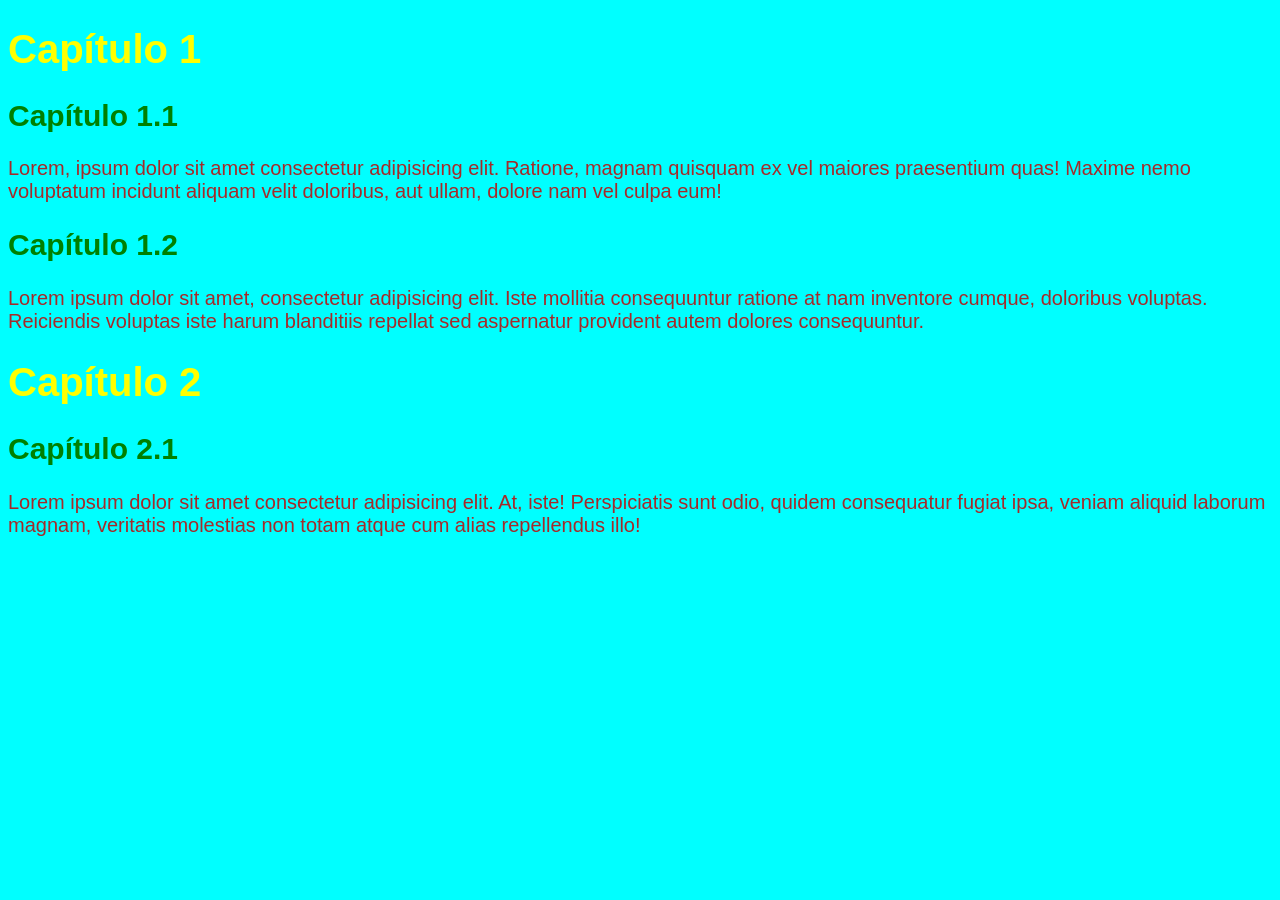
<file: Aula do dia 14092026/index.html>
<!DOCTYPE html>
<html lang="pt-br">
<head>
    <meta charset="UTF-8">
    <meta name="viewport" content="width=device-width, initial-scale=1.0">
    <title>Document</title>
</head>
<body style="background-color: aqua; font-family: 'Lucida Sans', 'Lucida Sans Regular', 'Lucida Grande', 'Lucida Sans Unicode', Geneva, Verdana, sans-serif; font-size: 20px;">
    <h1 style="color: yellow;">Capítulo 1</h1>
    <h2 style="color: green;">Capítulo 1.1</h2>
    <p style="color: brown;">Lorem, ipsum dolor sit amet consectetur adipisicing elit. Ratione, magnam quisquam ex vel maiores praesentium quas! Maxime nemo voluptatum incidunt aliquam velit doloribus, aut ullam, dolore nam vel culpa eum!</p>

    <h2 style="color: green;">Capítulo 1.2</h2>
    <p style="color: brown;">Lorem ipsum dolor sit amet, consectetur adipisicing elit. Iste mollitia consequuntur ratione at nam inventore cumque, doloribus voluptas. Reiciendis voluptas iste harum blanditiis repellat sed aspernatur provident autem dolores consequuntur.</p>

    <h1 style="color: yellow;">Capítulo 2</h1>
    <h2 style="color: green;">Capítulo 2.1</h2>
    <p style="color: brown;">Lorem ipsum dolor sit amet consectetur adipisicing elit. At, iste! Perspiciatis sunt odio, quidem consequatur fugiat ipsa, veniam aliquid laborum magnam, veritatis molestias non totam atque cum alias repellendus illo!</p>
</body>
</html>
</file>
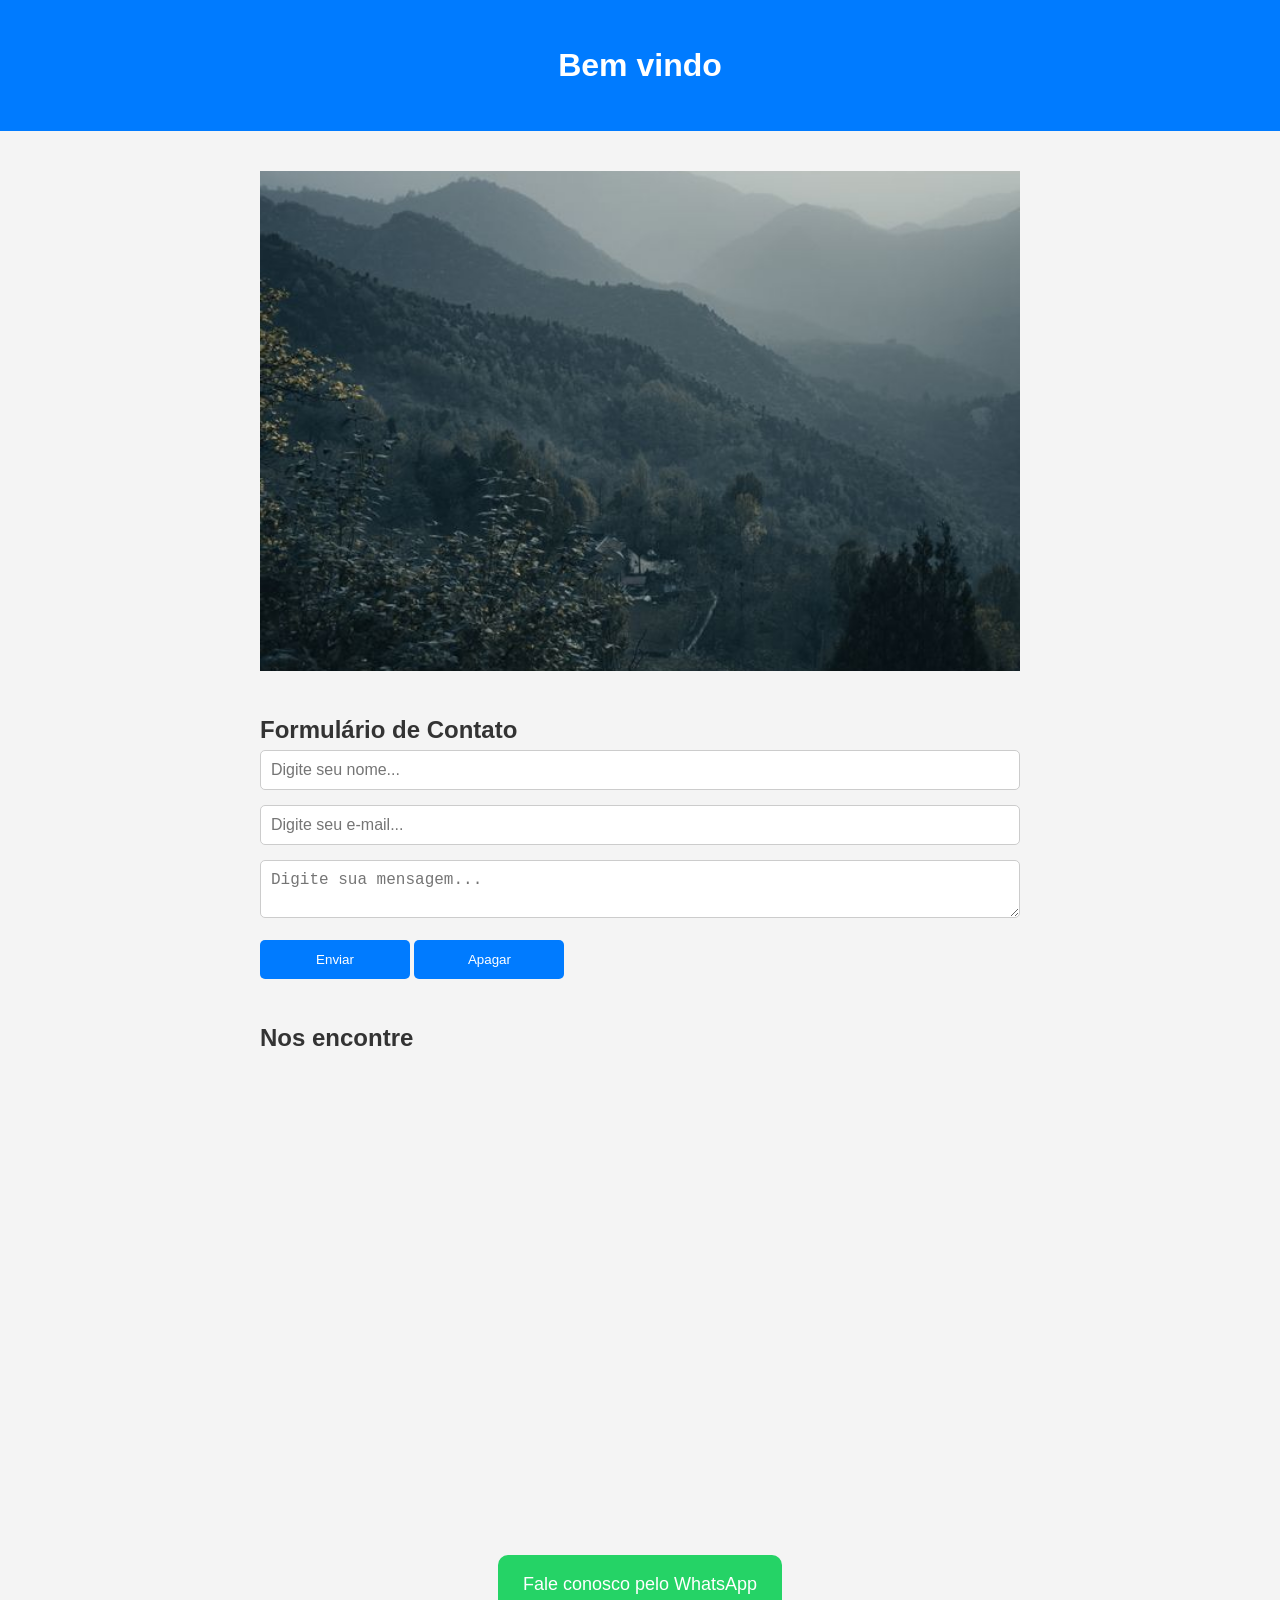
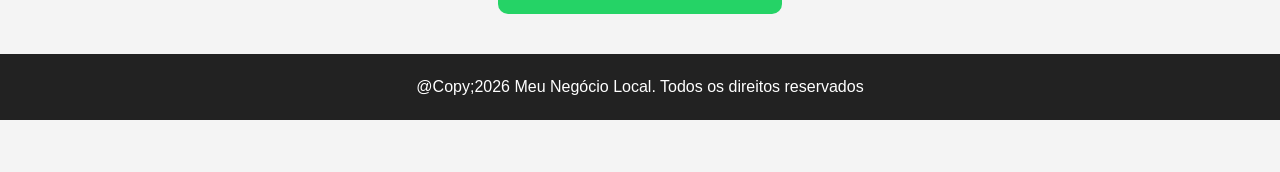
<file: Aula do dia 28092026/index.html>
<!DOCTYPE html>
<html lang="pt-br">
<head>
    <meta charset="UTF-8">
    <meta name="viewport" content="width=device-width, initial-scale=1.0">
    <title>Carrossel</title>
    <link rel="stylesheet" href="style.css">
</head>
<body>
    <header>
        <h1>Bem vindo</h1>
        <p></p>
    </header>
    <section class="carrossel">
        <img src="img/img1.jpg" alt="" class="slide active">
        <img src="img/img2.jpg" alt="" class="slide active">
        <img src="img/img3.jpg" alt="" class="slide active">
    </section>
    <section class="contato">
        <h2>Formulário de Contato</h2>
        <form action="" id="frmContato">
            <input type="text" name="nomeContato" id="nomeContato" placeholder="Digite seu nome..." required>
            <input type="email" name="email" placeholder="Digite seu e-mail..." required>
            <textarea name="mensagem" placeholder="Digite sua mensagem..." required></textarea>
            <button type="submit">Enviar</button>
            <button type="reset">Apagar</button>
        </form>
    </section>
    <section class="mapa">
        <h2>Nos encontre</h2>
        <iframe src="https://www.google.com/maps/embed?pb=!1m18!1m12!1m3!1d1950.5722946299427!2d-50.436081052559764!3d-22.648717971463054!2m3!1f0!2f0!3f0!3m2!1i1024!2i768!4f13.1!3m3!1m2!1s0x9495398f103cdbd3%3A0xf49e6748feb2ceaa!2sFaculdade%20de%20Tecnologia%20de%20Assis!5e0!3m2!1spt-BR!2sbr!4v1790638288581!5m2!1spt-BR!2sbr" width="600" height="450" style="border:0;" allowfullscreen="" loading="lazy" referrerpolicy="strict-origin-when-cross-origin"></iframe>
    </section>
    <section class="wpp">
        <a href="https://wa.me/5518997632456" target="_blank">Fale conosco pelo WhatsApp</a>
    </section>
    <footer>
        <p>@Copy;2026 Meu Negócio Local. Todos os direitos reservados</p>
    </footer>
</body>
</html>
</file>
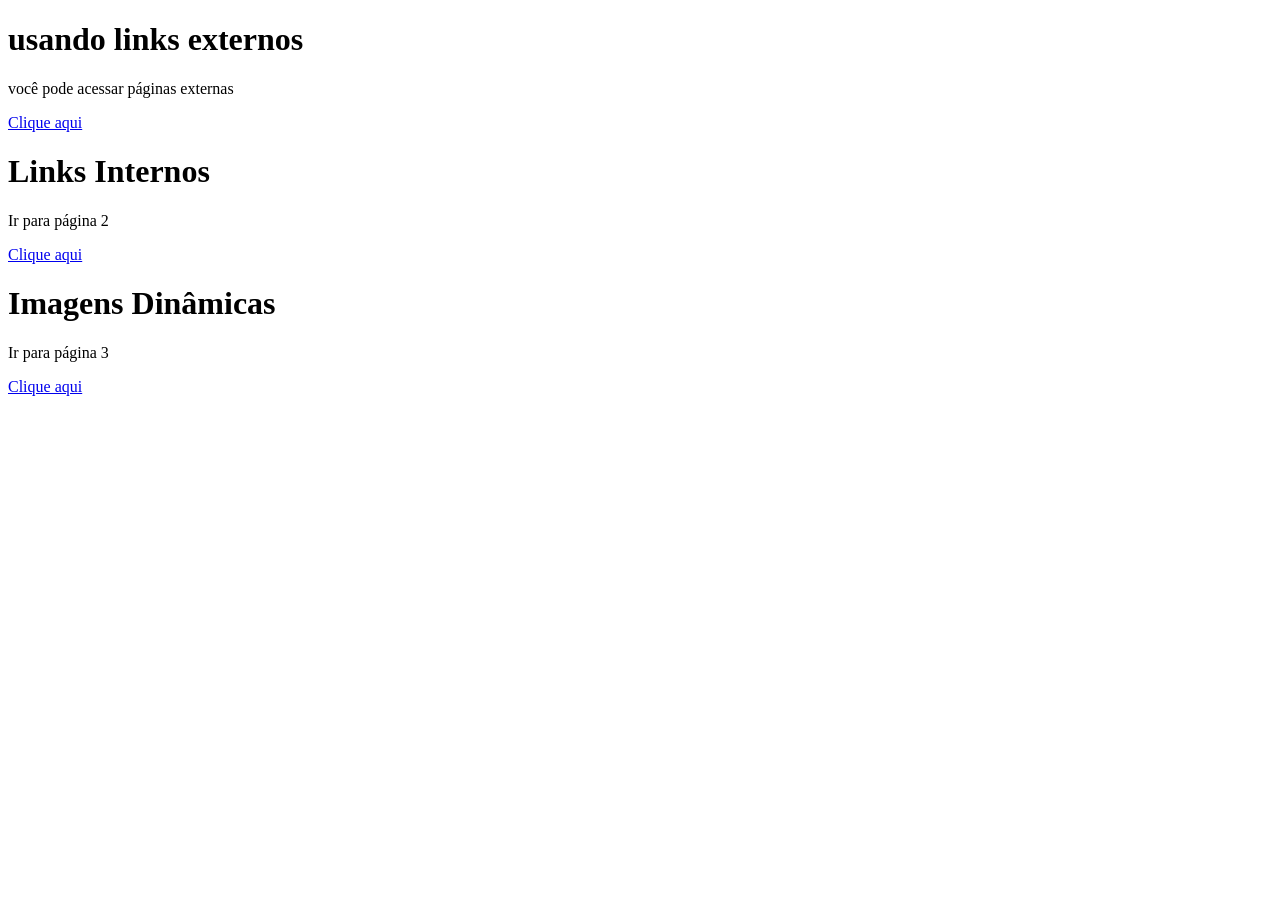
<file: Aula do dia 31082026/index.html>
<!DOCTYPE html>
<html lang="pt-br">
<head>
    <meta charset="UTF-8">
    <meta name="viewport" content="width=device-width, initial-scale=1.0">
    <title>Document</title>
</head>
<body>
    <h1>usando links externos</h1>
    <p>você pode acessar páginas externas</p>
    <a href="https://www.youtube.com/" target="_blank">Clique aqui</a>

    <h1>Links Internos</h1>
    <p>Ir para página 2</p>
    <a href="pagina2.html">Clique aqui</a>

    <h1>Imagens Dinâmicas</h1>
    <p>Ir para página 3</p>
    <a href="pagina3.html">Clique aqui</a>
</body>
</html>
</file>
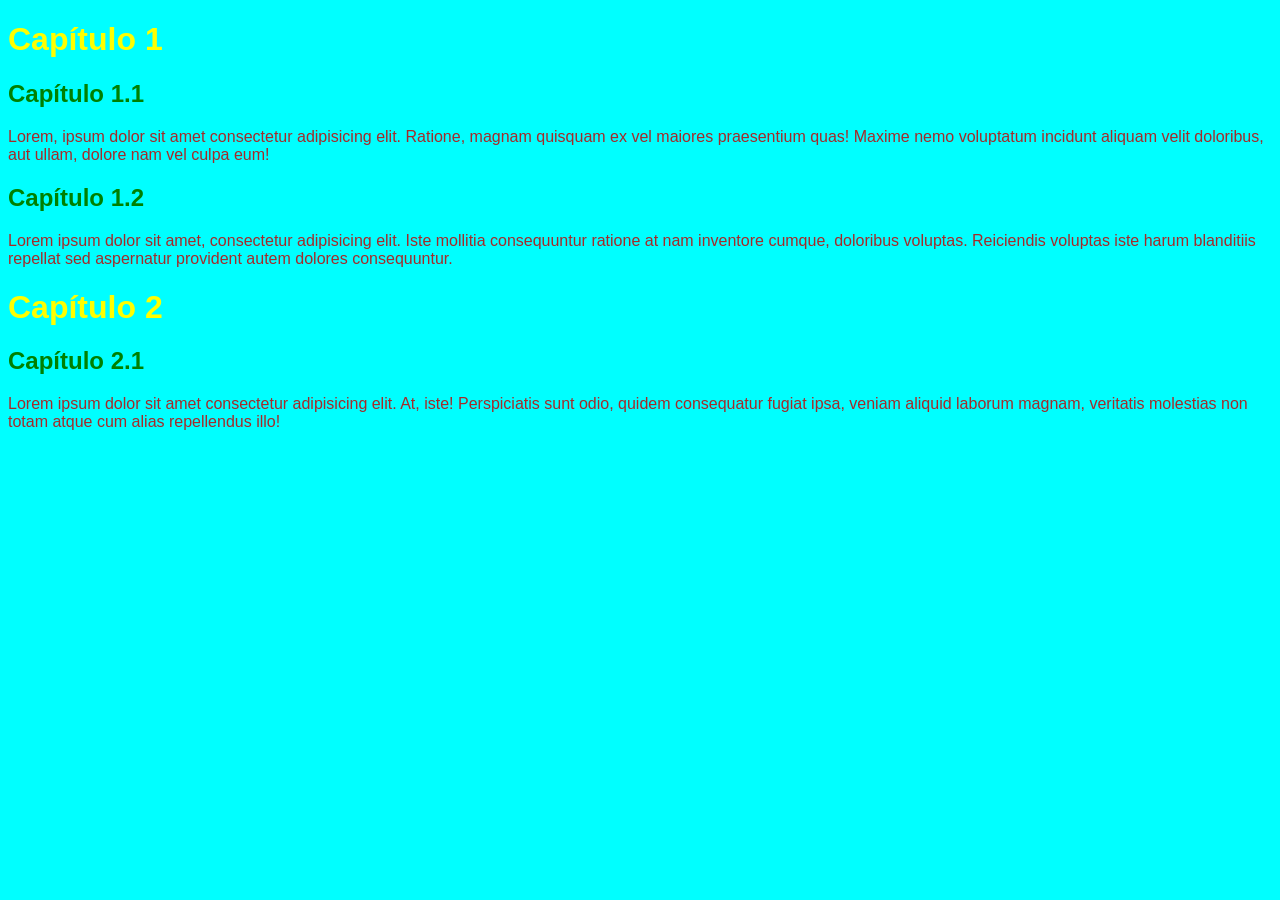
<file: Aula do dia 14092026/pagina2.html>
<!DOCTYPE html>
<html lang="pt-br">
<head>
    <meta charset="UTF-8">
    <meta name="viewport" content="width=device-width, initial-scale=1.0">
    <title>Document</title>
    <style>
        body {
            background-color: aqua;
            font-family: 'Lucida Sans', 'Lucida Sans Regular', 'Lucida Grande', 'Lucida Sans Unicode', Geneva, Verdana, sans-serif;
        }

        h1 {
            color: yellow;
        }

        h2 {
            color: green;
        }

        p {
            color: brown;
        }
    </style>
</head>
<body>
    <h1>Capítulo 1</h1>
    <h2>Capítulo 1.1</h2>
    <p>Lorem, ipsum dolor sit amet consectetur adipisicing elit. Ratione, magnam quisquam ex vel maiores praesentium quas! Maxime nemo voluptatum incidunt aliquam velit doloribus, aut ullam, dolore nam vel culpa eum!</p>

    <h2>Capítulo 1.2</h2>
    <p>Lorem ipsum dolor sit amet, consectetur adipisicing elit. Iste mollitia consequuntur ratione at nam inventore cumque, doloribus voluptas. Reiciendis voluptas iste harum blanditiis repellat sed aspernatur provident autem dolores consequuntur.</p>

    <h1>Capítulo 2</h1>
    <h2>Capítulo 2.1</h2>
    <p>Lorem ipsum dolor sit amet consectetur adipisicing elit. At, iste! Perspiciatis sunt odio, quidem consequatur fugiat ipsa, veniam aliquid laborum magnam, veritatis molestias non totam atque cum alias repellendus illo!</p>
</body>
</html>
</file>
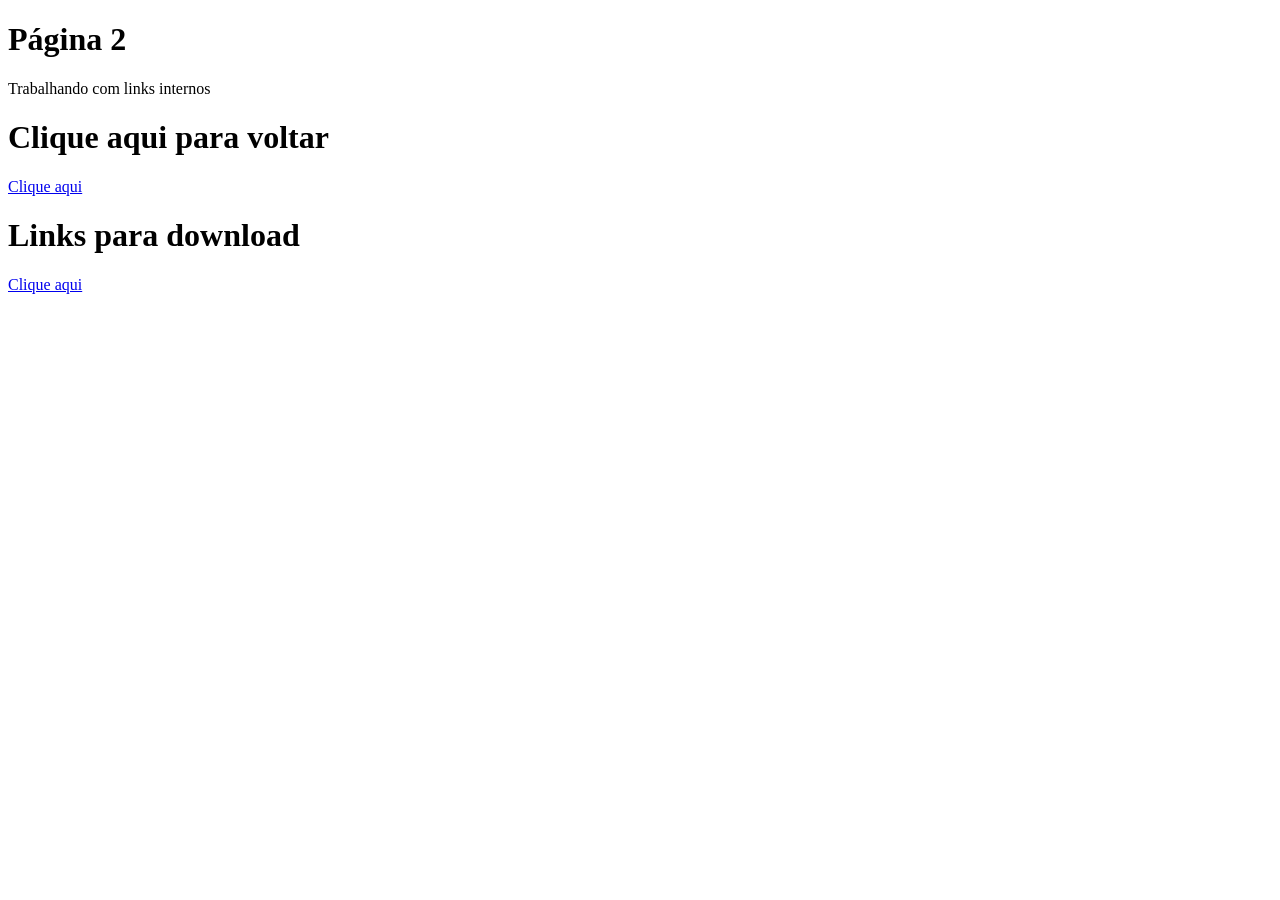
<file: Aula do dia 31082026/pagina2.html>
<!DOCTYPE html>
<html lang="pt-br">
<head>
    <meta charset="UTF-8">
    <meta name="viewport" content="width=device-width, initial-scale=1.0">
    <title>Document</title>
</head>
<body>
    <h1>Página 2</h1>
    <p>Trabalhando com links internos</p>

    <h1>Clique aqui para voltar</h1>
    <a href="index.html">Clique aqui</a>

    <h1>Links para download</h1>
    <a href="pdf/PRINT V.pdf" download="teste.pdf" type="application/pdf">Clique aqui</a>

    
</body>
</html>
</file>
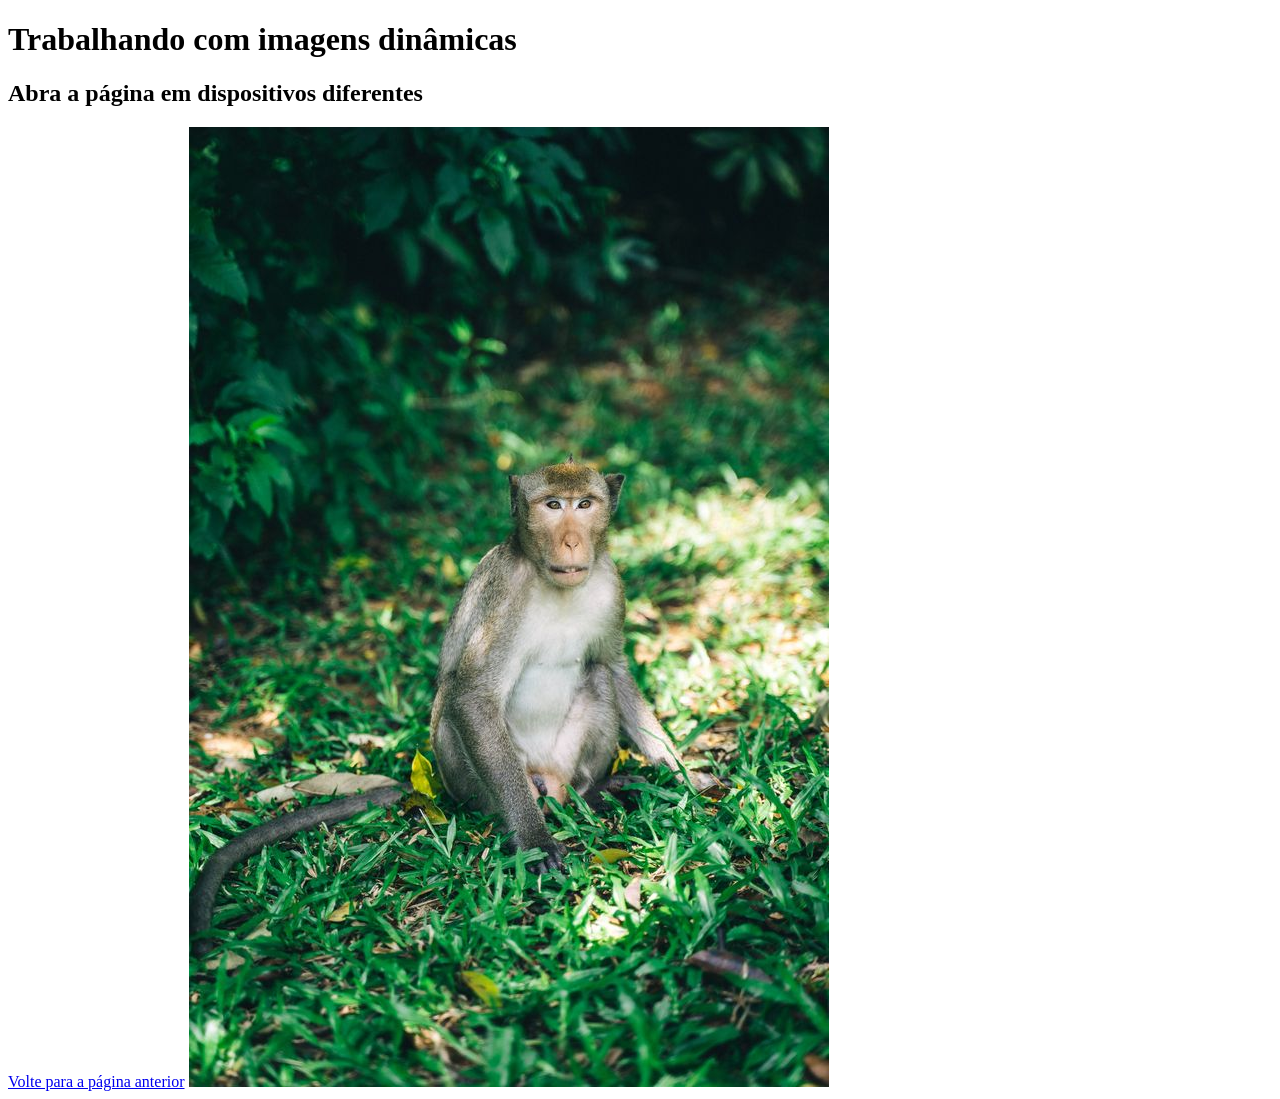
<file: Aula do dia 31082026/pagina3.html>
<!DOCTYPE html>
<html lang="pt-br">
<head>
    <meta charset="UTF-8">
    <meta name="viewport" content="width=device-width, initial-scale=1.0">
    <title>Imagens Dinâmicas</title>
</head>
<body>
    <h1>Trabalhando com imagens dinâmicas</h1>
    <h2>Abra a página em dispositivos diferentes</h2>

    <a href="index.html">Volte para a página anterior</a>

    <picture>

        <source media="(min-width:650px )" srcset="img/MacacoPequeno.jpg" type="image/jpg">
        <source media="(min-width:980px )" srcset="img/MacacoMedio.jpg" type="image/jpg">
        <img src="img/MacacoGrande.jpg" alt="Macaco">

    </picture>
    <br>
    <a href=""></a>
</body>
</html>
</file>
<file: Aula do dia 28092026/style.css>
@charset "UTF-8";

* {
    margin: 0;
    padding: 0;
    box-sizing: border-box;
}

/* Estilo do corpo da página */
body {
    font-family: Arial, Helvetica, sans-serif;
    background-color: #f4f4f4;
    color: #333;
    line-height: 1.6;
    padding-bottom: 50px;
}

/* Cabeçalho */
header {
    background-color: #007bff;
    color: white;
    text-align: center;
    padding: 40px 20px;
}

/* Seções */
section {
    max-width: 800px;
    margin: 40px auto;
    padding: 0px 20px;
}

/* Carrossel */
.carrossel {
    position: relative;
    overflow: hidden;
    height: 500px;
    border-radius: 10px;
}

.slide {
    display: none;
    width: 100%;
    height:500px;
    object-fit: cover;
}

.slide.active {
    display: block;
}

/* Formulário */
form input, form textarea {
    width: 100%;
    padding: 10px;
    margin-bottom: 15px;
    border-radius: 5px;
    border: 1px solid #ccc;
    font-size: 16px;
}

form button {
    background-color: #007bff;
    color: white;
    padding: 12px;
    border: none;
    border-radius: 5px;
    cursor: pointer;
    width: 150px;
}

form button:hover {
    background-color: #0056b3;
}

.wpp {
    text-align: center;
    margin-top: 30px;
}

.wpp a {
    background-color: #25d366;
    color: white;
    padding: 15px 25px;
    border-radius: 10px;
    text-decoration: none;
    font-size: 18px;
    display: inline-block;
}

footer {
    background-color: #222;
    color: white;
    text-align: center;
    padding: 20px;
}
</file>
